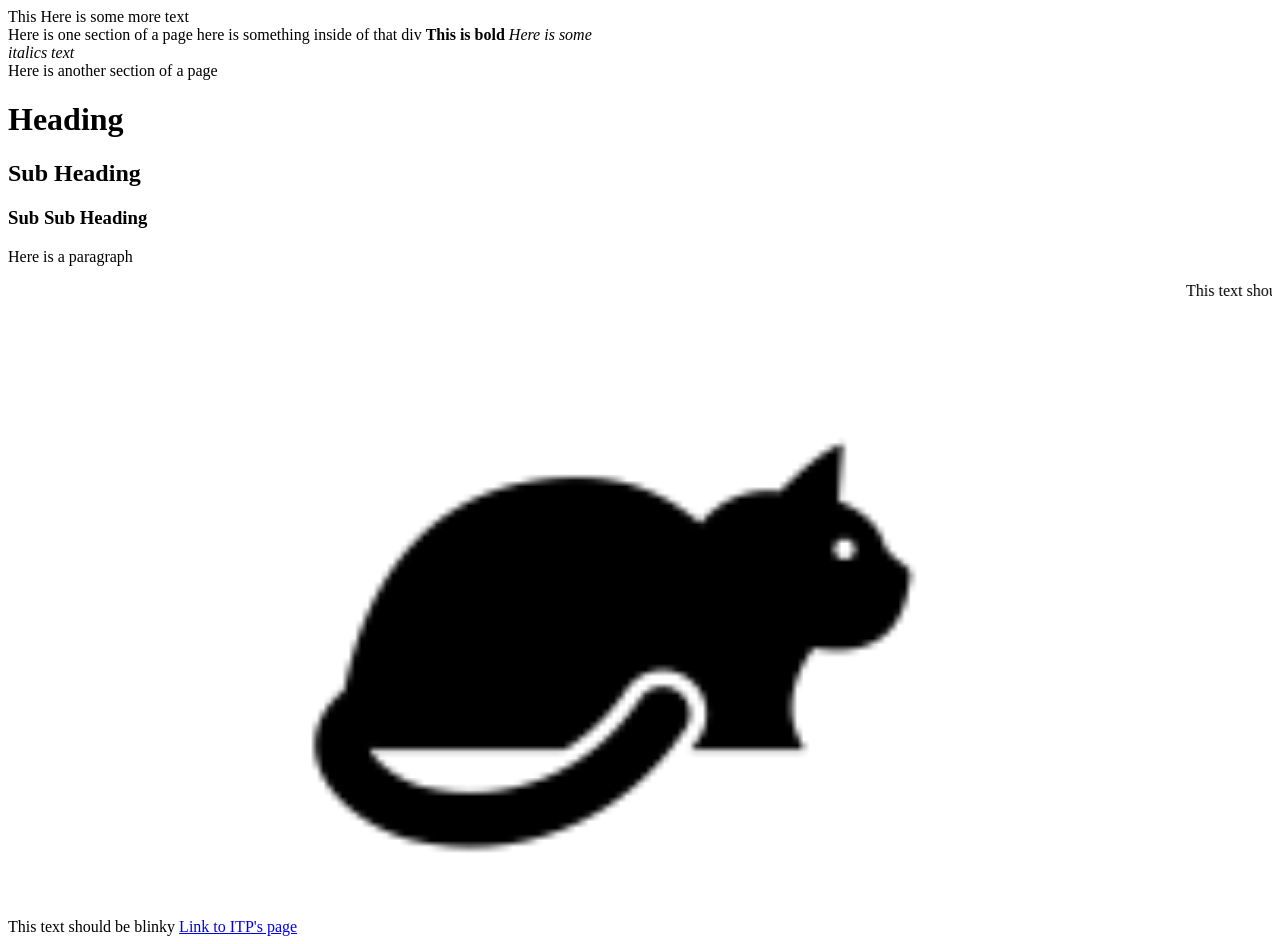
<file: week1/index.html>
<html>
    <head>
        <title>My first fun webpage</title>
    </head>
    <body>
		<!-- Anything written in here is a comment -->
		This  Here is some more text

		<div>
			Here is one section of a page

			<span>here is something inside of that div</span>
				<b>This is bold</b>
				<i>Here is some <br /> italics text</i>
		</div>
		
		<div>
			Here is another section of a page
		</div>

		<h1>Heading</h1>
		<h2>Sub Heading</h2>
		<h3>Sub Sub Heading</h3>

		<p>Here is a paragraph</p>

		<marquee>This text should scroll across the screen</marquee>

		<blink>This text should be blinky</blink>

		<a href="http://itp.nyu.edu">Link to ITP's page</a>

		<img src="cat.png" width="50%" />

    </body>
</html>
</file>
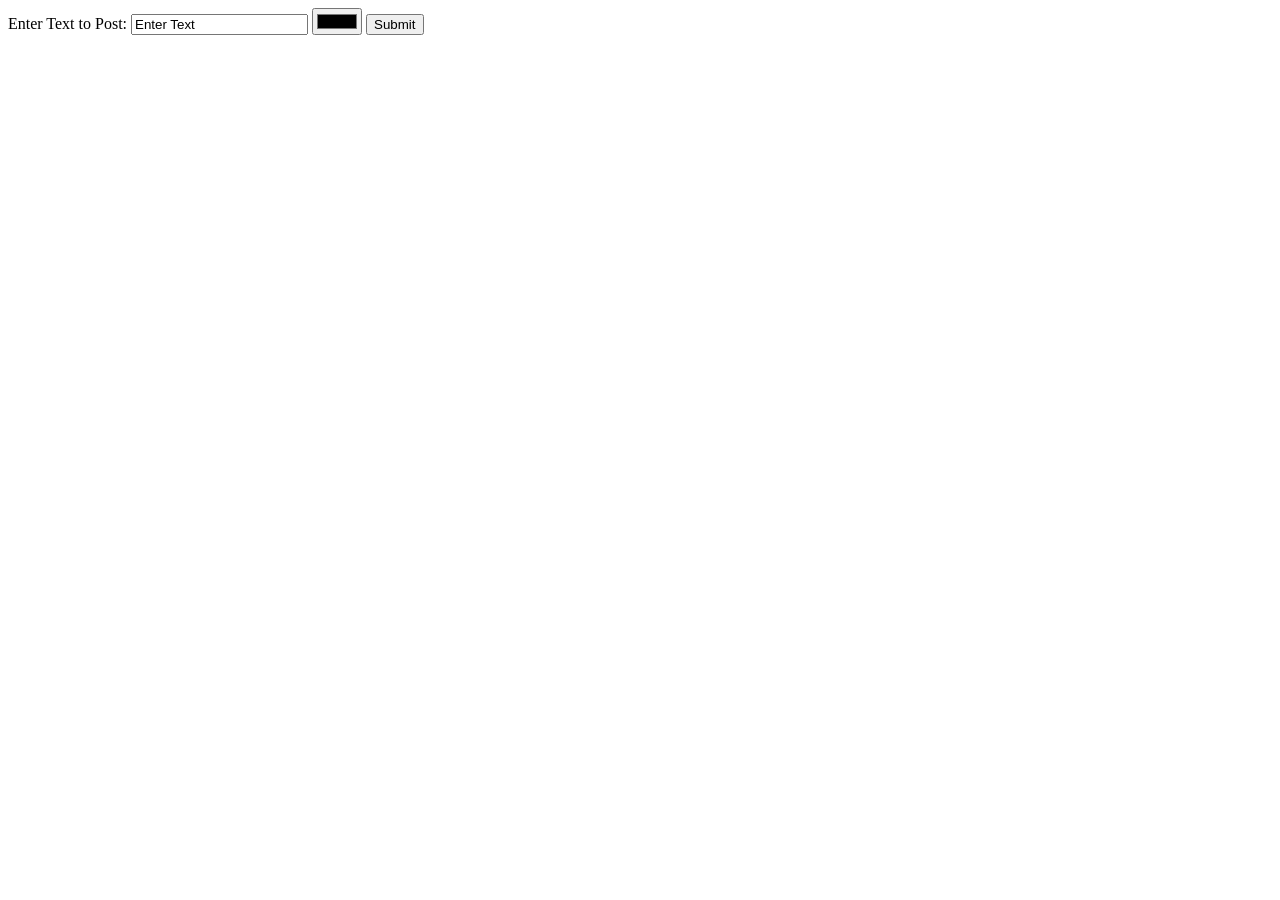
<file: week2/public/index.html>
<html>
    <head>
        <title>Fun Form</title>
    </head>
    <body>
        <form method="POST" action="/formdata">
            <label for="data">Enter Text to Post:</label>
            <input type="text" name="data" value="Enter Text">
            <input type="color" name="color">
            <input type="submit" name="submit" value="Submit">
        </form>
    </body>

</html>
</file>
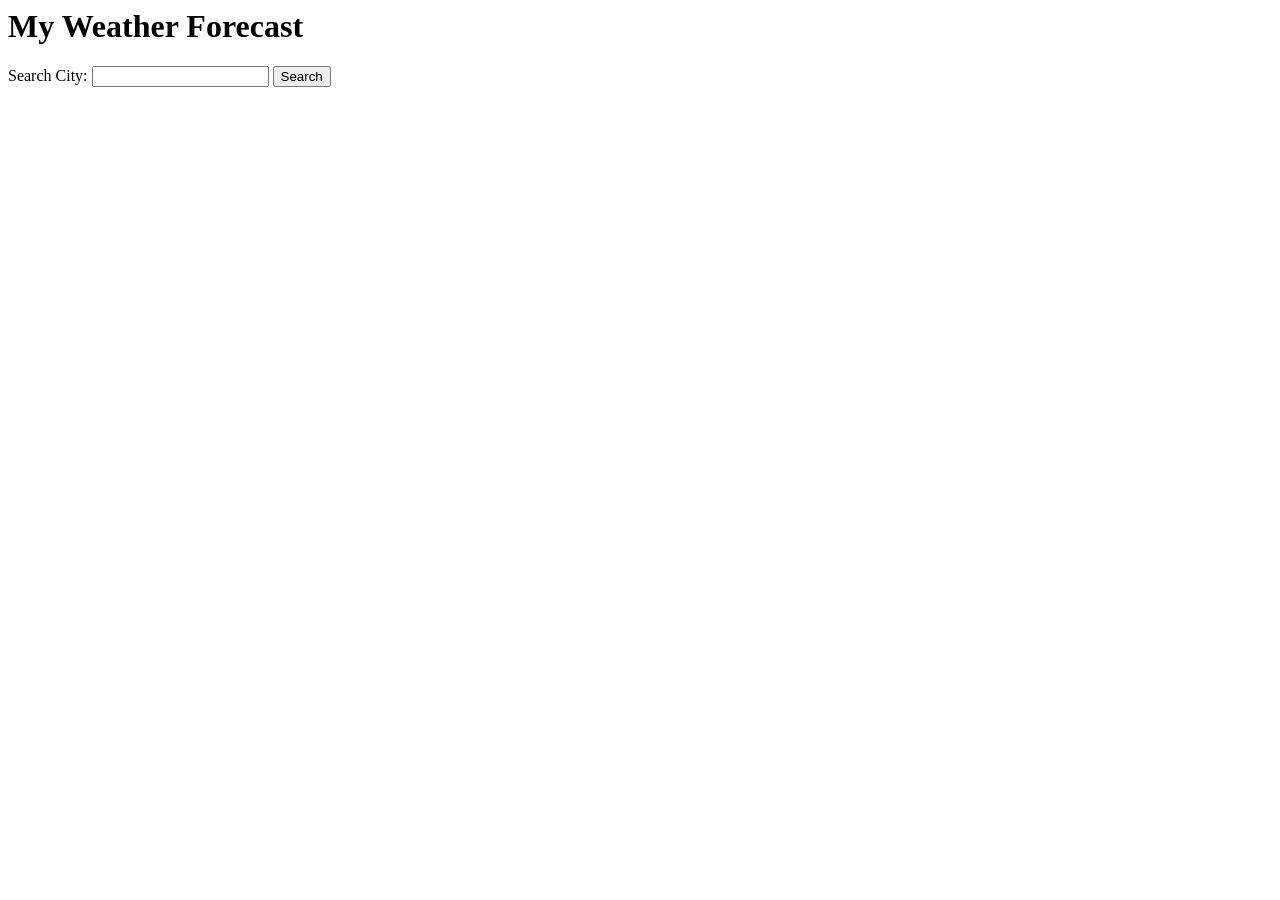
<file: week6/basicapifetch/index.html>
<html>
    <head>
        <script type="text/javascript">

            window.addEventListener('load', function() {

                var searchtext = document.getElementById('searchtext');
                var searchbutton = document.getElementById('searchbutton');
                searchbutton.addEventListener('click', function() {
                    searchWeather(searchtext.value);
                });

                function searchWeather(city) {
                    fetch('/weatherdata?city='+city)
                    .then(response => response.json())
                    .then(data => handleWeatherData(data));
                }

                function handleWeatherData(data) {
                    console.log(data);

                    document.getElementById("city").innerHTML = data.name;
                    document.getElementById("temp").innerHTML = data.main.temp;
                    document.getElementById("desc").innerHTML = data.weather[0].description;

                }

            });

        </script>
    </head>
    <body>
        <h1>My Weather Forecast</h1>
        <div id="city"></div>
        <div id="temp"></div>
        <div id="desc"></div>
        <div>
            Search City: <input type="text" id="searchtext"> <input type="button" id="searchbutton" value="Search">
        </div>
    </body>
</html>
</file>
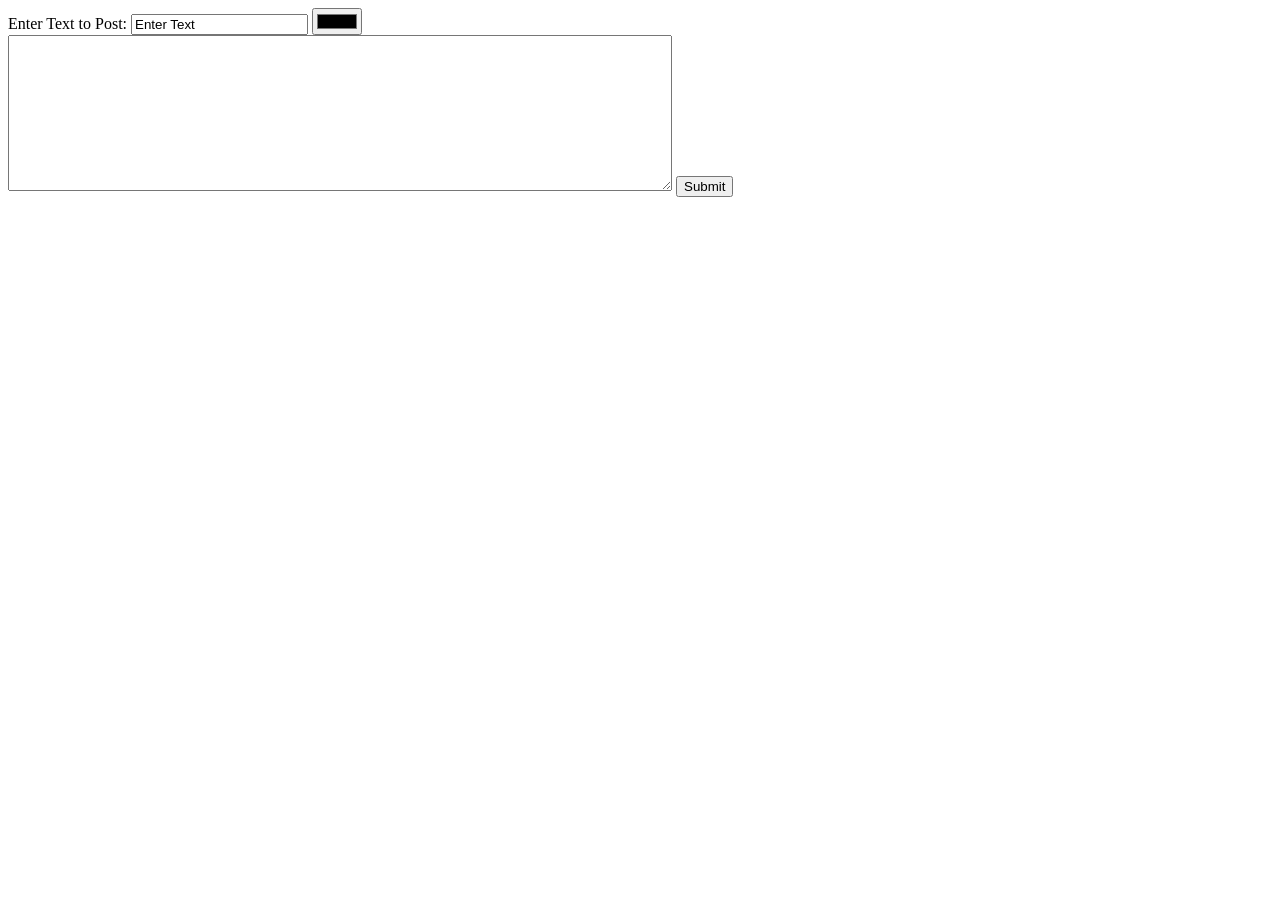
<file: week3/dbexample/public/index.html>
<html>
    <head>
        <title>Fun Form</title>
    </head>
    <body>
        <form method="POST" action="/formdata">
            <label for="data">Enter Text to Post:</label>
            <input type="text" name="data" value="Enter Text">
            <input type="color" name="color"> <br />
            <textarea name="longtext" cols="80" rows="10">

            </textarea>
            <input type="submit" name="submit" value="Submit">
        </form>
    </body>

</html>
</file>
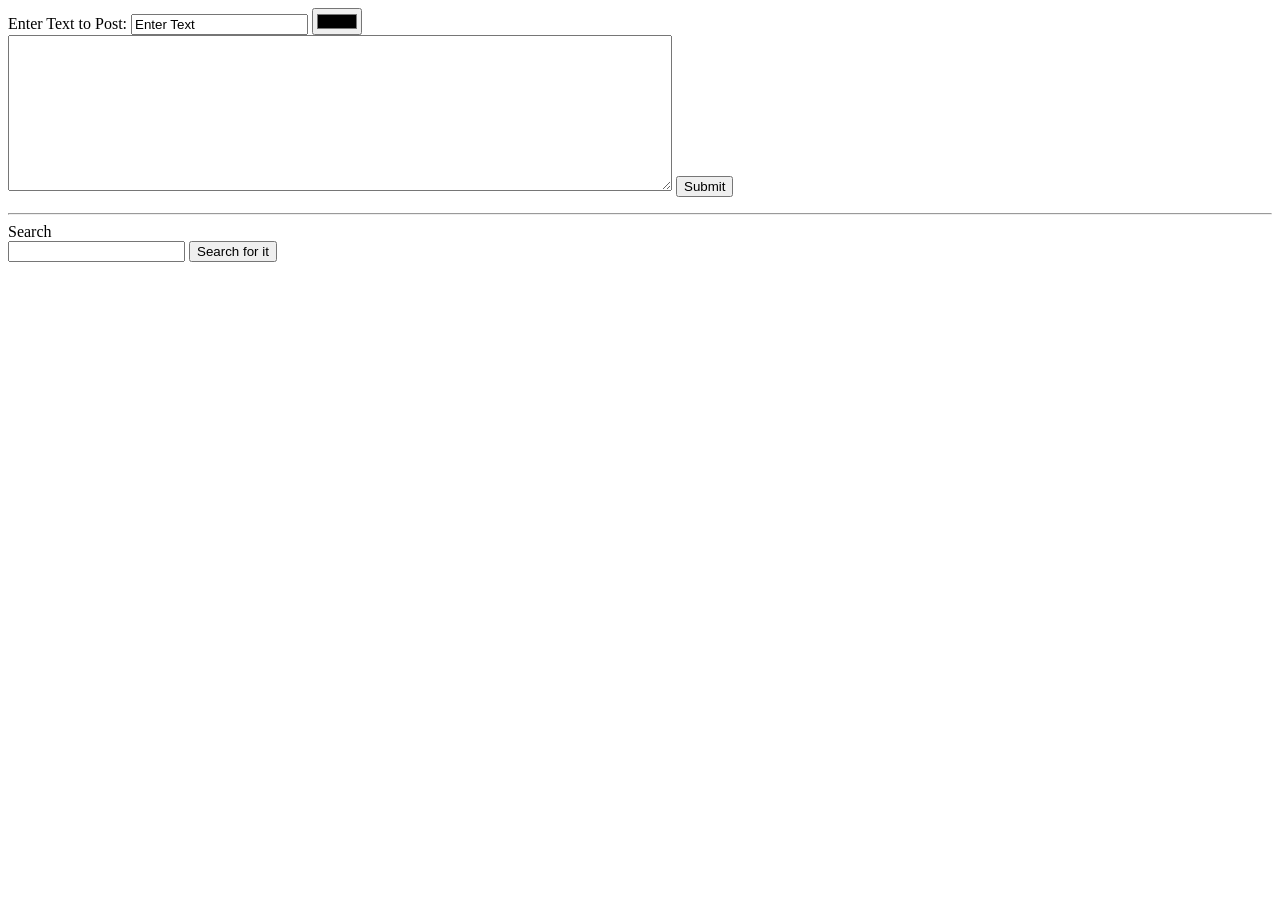
<file: week3/dbsearch/public/index.html>
<html>
    <head>
        <title>Fun Form</title>
    </head>
    <body>
        <form method="POST" action="/formdata">
            <label for="data">Enter Text to Post:</label>
            <input type="text" name="data" value="Enter Text">
            <input type="color" name="color"> <br />
            <textarea name="longtext" cols="80" rows="10">

            </textarea>
            <input type="submit" name="submit" value="Submit">
        </form>
        <hr />
        <div>
            Search 
            <form method="GET" action="/search">
                <input type="text" name="q">
                <input type="submit" value="Search for it">
            </form>

        </div>

    </body>

</html>
</file>
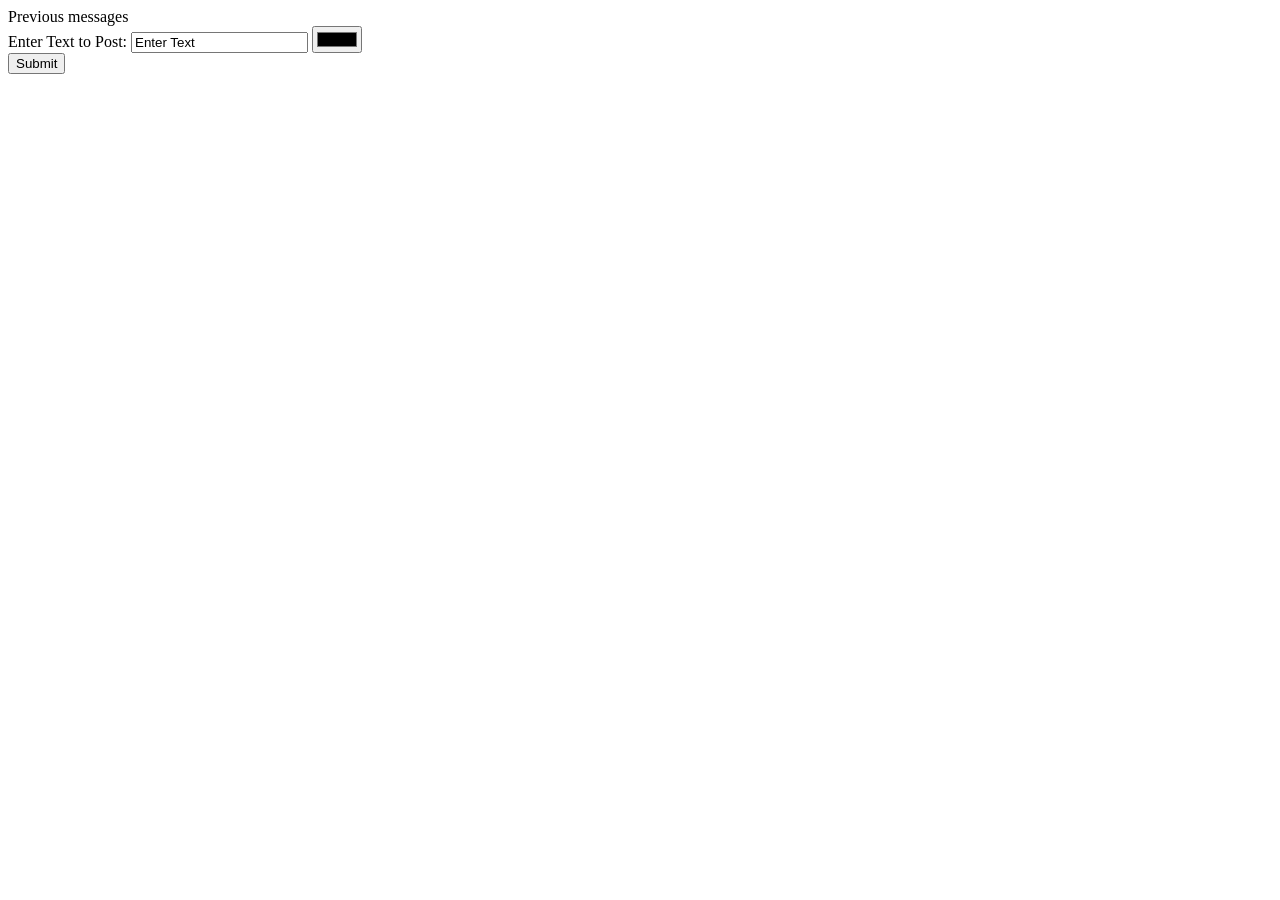
<file: week4/ajaxexample/public/index.html>
<html>
    <head>
        <title>Fun Form</title>
        <script type="text/javascript">
        
            var messages = null;
            var submit = null;
            var text = null;
            var color = null;

            window.addEventListener('load', function() {
                messages = document.getElementById('messages');
                submit = document.getElementById('submit');
                submit.addEventListener('click', sendData);
                text = document.getElementById('text');
                color = document.getElementById('color');
            });

            function sendData() {
                fetch('/formdata?text='+text.value+'&color='+color.value)
                .then(response => response.json())
                .then(data => populateMessages(data));
            }

            function populateMessages(newmessages) {
                messages.innerHTML = "";
                for (var i = 0; i < newmessages.length; i++)
                {
                    messages.innerHTML = messages.innerHTML + newmessages[i].text + "<br />";
                }
            } 

        </script>
    </head>
    <body>
        <div id="messages">
            Previous messages
        </div>

        <form>
            <label for="data">Enter Text to Post:</label>
            <input type="text" id="text" name="data" value="Enter Text">
            <input type="color" id="color" name="color"> <br />
            <input type="button" id="submit" name="submit" value="Submit">
        </form>
    </body>

</html>
</file>
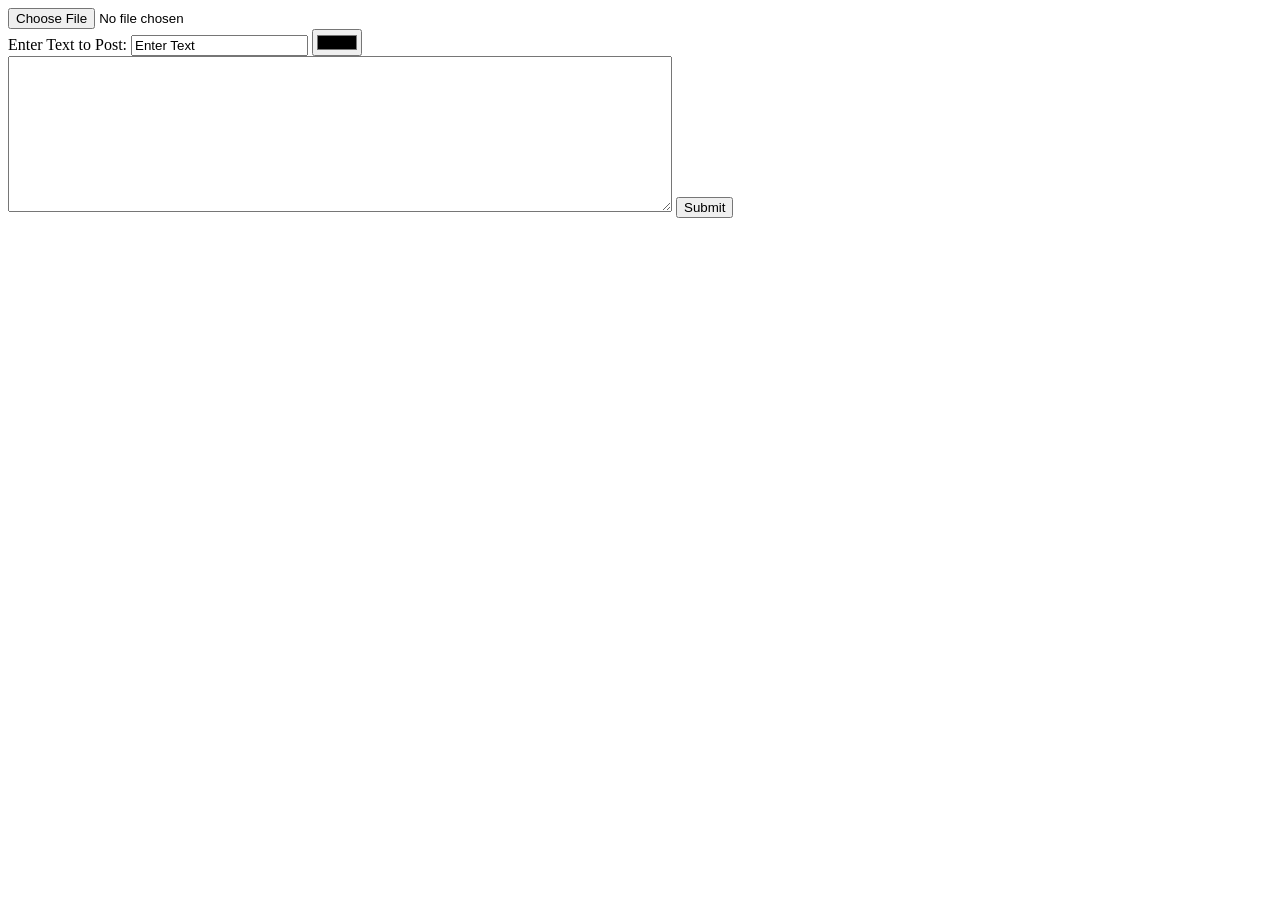
<file: week5/fileupload/public/index.html>
<html>
    <head>
        <title>Fun Form</title>
    </head>
    <body>
        <form method="POST" action="/formdata" enctype="multipart/form-data">
            <input type="file" name="photo"><br />
            <label for="data">Enter Text to Post:</label>
            <input type="text" name="data" value="Enter Text">
            <input type="color" name="color"> <br />
            <textarea name="longtext" cols="80" rows="10">

            </textarea>
            <input type="submit" name="submit" value="Submit">
        </form>
    </body>

</html>
</file>
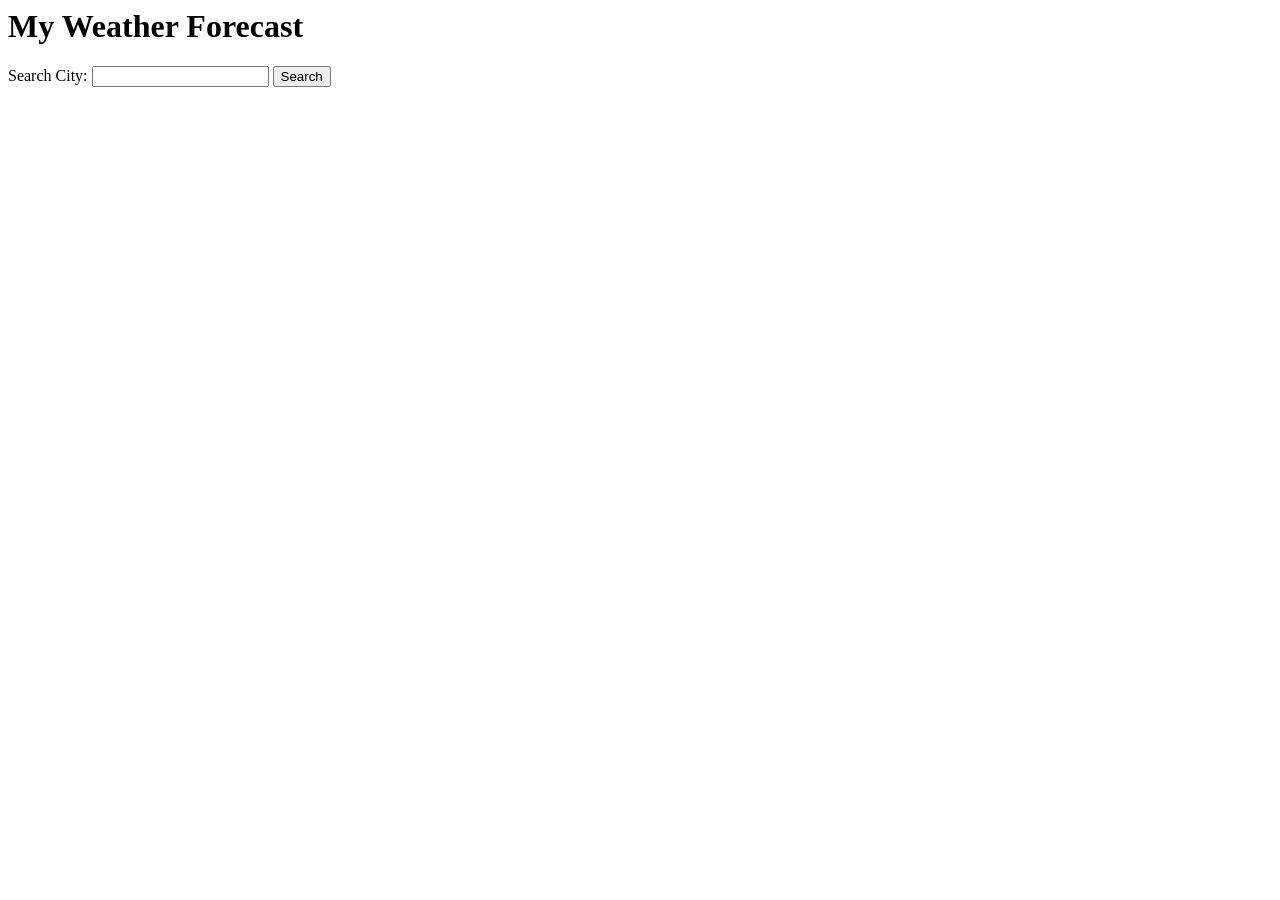
<file: week6/basicapifetch/public/index.html>
<html>
    <head>
        <script type="text/javascript">

            window.addEventListener('load', function() {

                var searchtext = document.getElementById('searchtext');
                var searchbutton = document.getElementById('searchbutton');
                searchbutton.addEventListener('click', function() {
                    searchWeather(searchtext.value);
                });

                function searchWeather(city) {
                    fetch('http://localhost/weatherdata?city='+city)
                    .then(response => response.json())
                    .then(data => handleWeatherData(data));
                }

                function handleWeatherData(data) {
                    console.log(data);

                    document.getElementById("city").innerHTML = data.name;
                    document.getElementById("temp").innerHTML = data.main.temp;
                    document.getElementById("desc").innerHTML = data.weather[0].description;

                }

            });

        </script>
    </head>
    <body>
        <h1>My Weather Forecast</h1>
        <div id="city"></div>
        <div id="temp"></div>
        <div id="desc"></div>
        <div>
            Search City: <input type="text" id="searchtext"> <input type="button" id="searchbutton" value="Search">
        </div>
    </body>
</html>
</file>
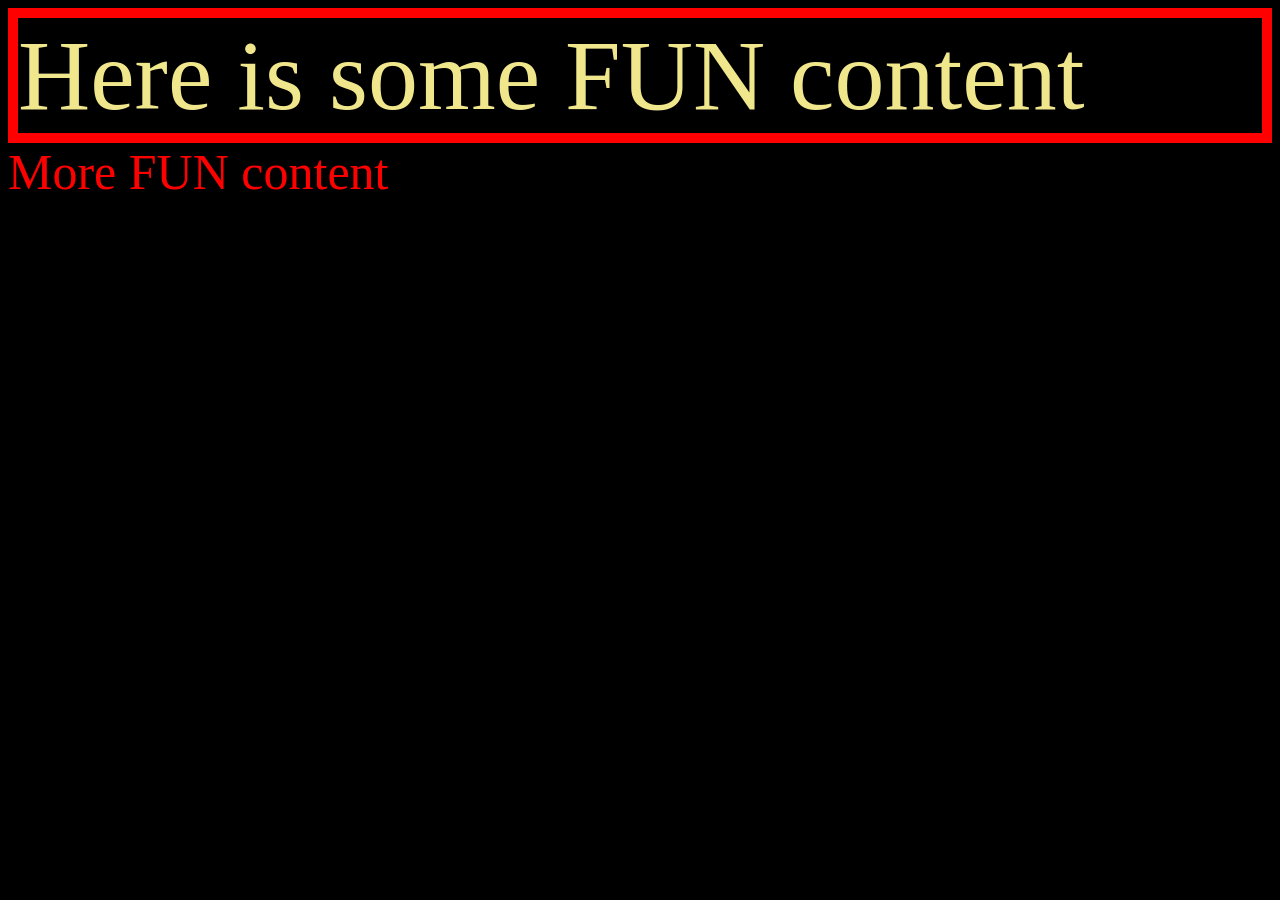
<file: week1/css_basics.html>
<html>
    <head>
        <title>My Fun CSS STuffs</title>
    </head>
    <body style="background-color: black;">
        <div style="color:khaki; font-size: 100px; border: 10px solid red;">Here is some FUN content</div>
        <div style="color: red; font-size: 50px;">More FUN content</div>
    </body>
</html>
</file>
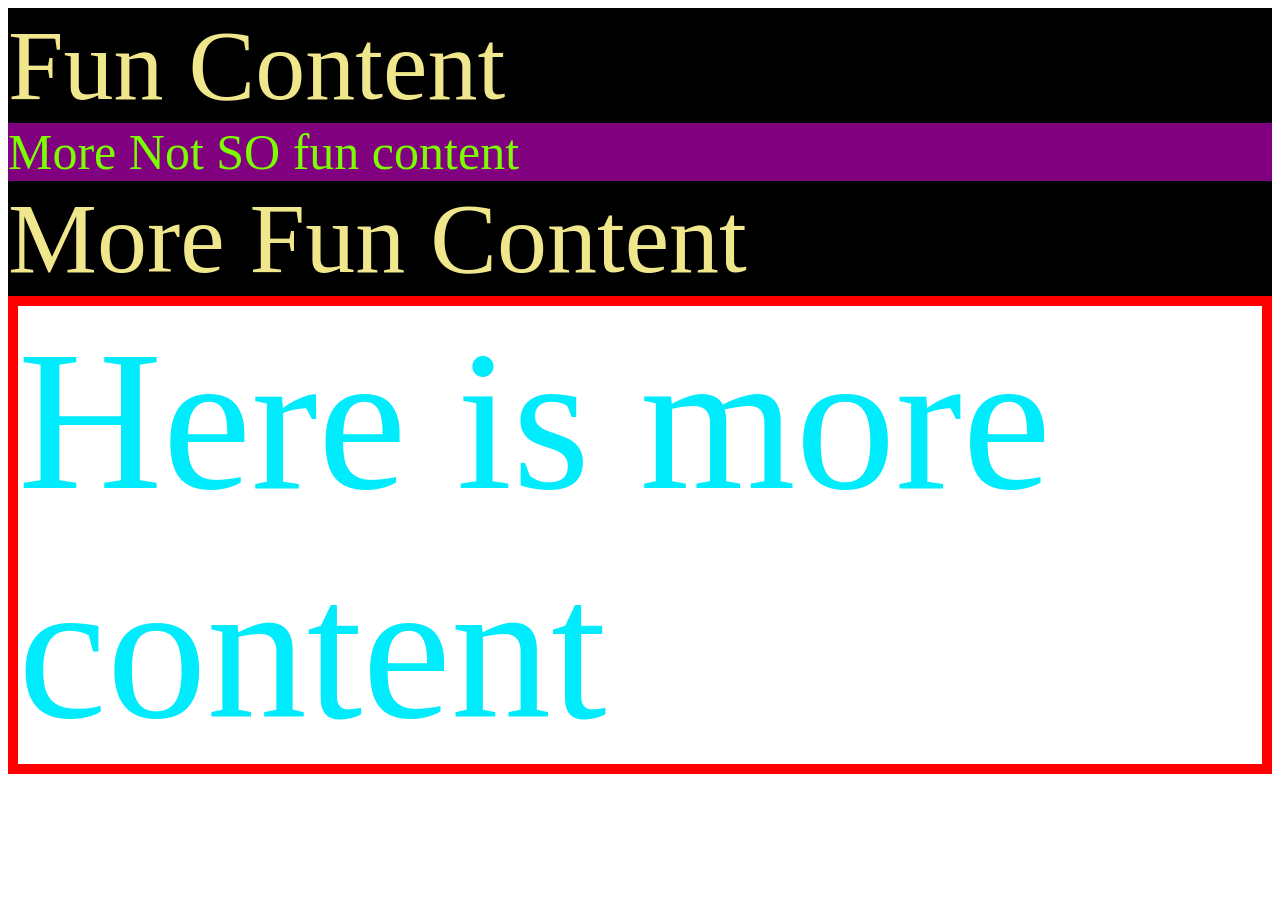
<file: week1/css_divisions.html>
<html>
    <head>
        <title>CSS Take 2</title>
        <link rel="stylesheet" href="funstyles.css" />

    </head>
    <body>
        <div class="fun">Fun Content</div>
        <div class="notfun">More Not SO fun content</div>
        <div class="fun">More Fun Content</div>
        <div id="uniqueelement1">Here is more content</div>
    </body>

</html>
</file>
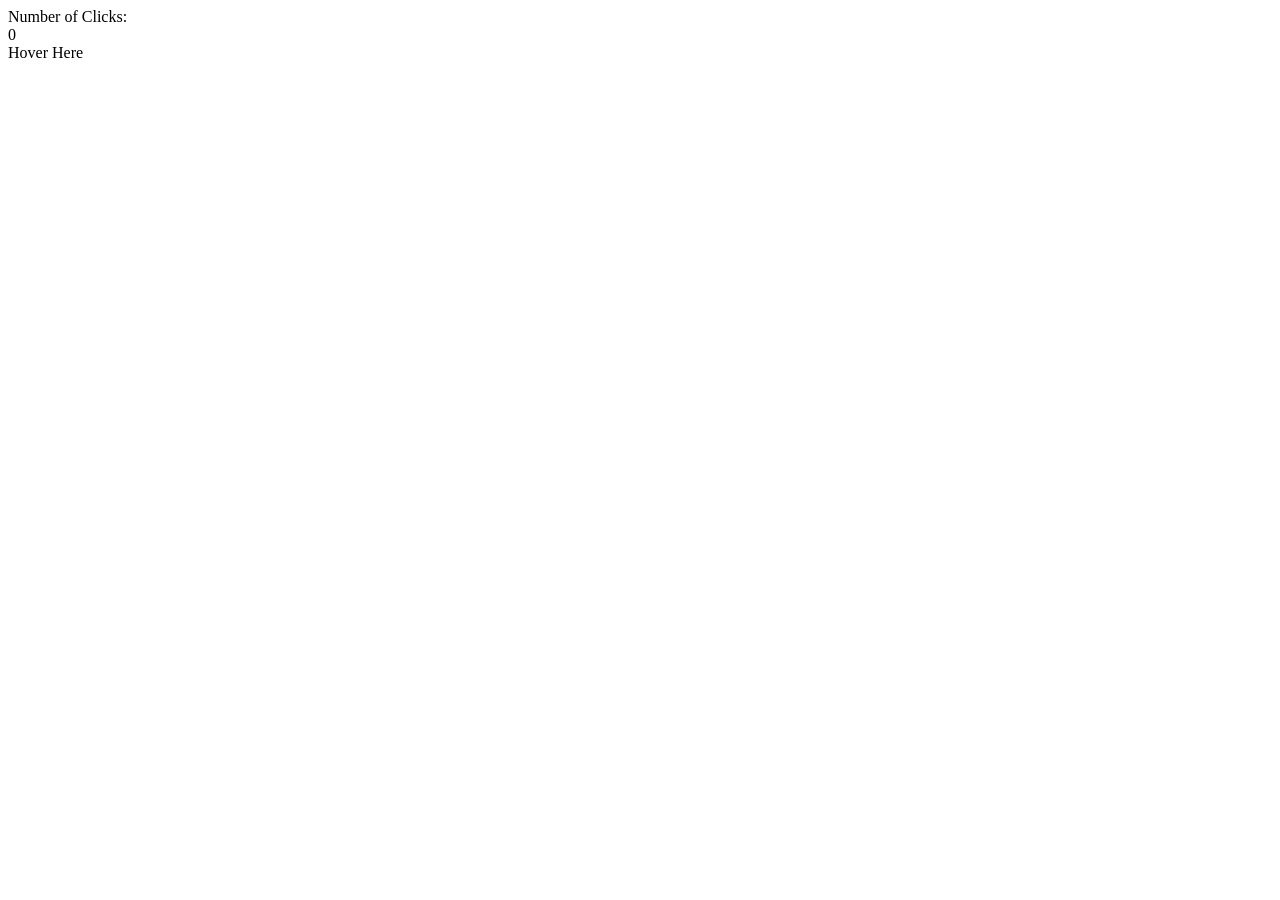
<file: week1/javascript_dom_basics.html>
<html>
    <head>
        <title>Fun with the DOM</title>
        <script type="text/javascript">
            let clicks = 0;

            window.addEventListener('load', init);

            function init() {
                document.body.addEventListener('click', clickCalled);
                document.getElementById("mouseoverelement").addEventListener('mousemove', clickCalled);

                function clickCalled() {
                    clicks++;
                    console.log(clicks);

                    let clicksElement = document.getElementById("clicks");
                    clicksElement.innerHTML = clicks;
                    
                    
                    clicksElement.style.fontSize = clicks + "px";
                }
            }
        </script>
    </head>
    <body>
        <div>Number of Clicks:</div>
        <div id="clicks">0</div>
        <div id="mouseoverelement">Hover Here</div>
    </body>
</html>
</file>
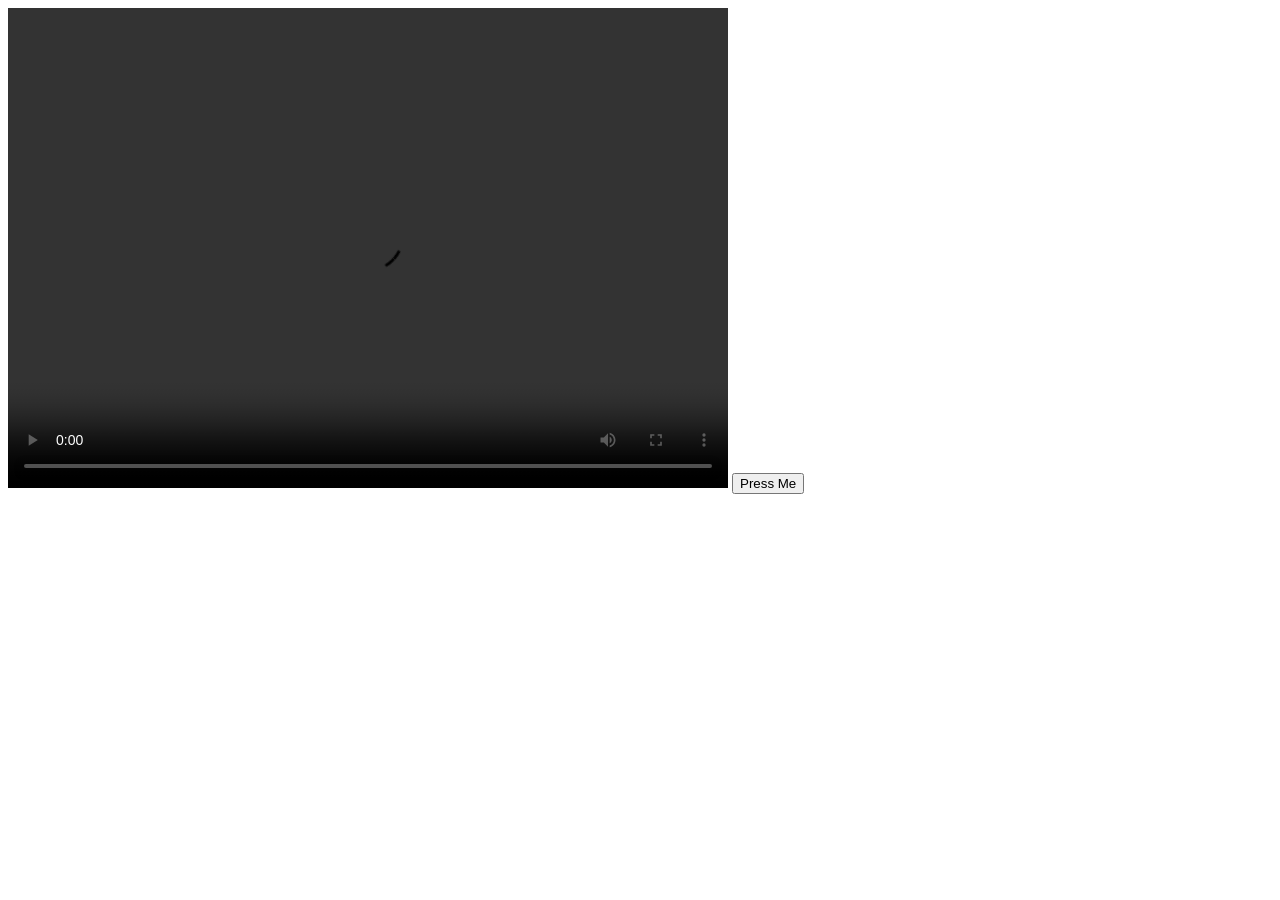
<file: week5/html5_media_js_dom/media.html>
<html>
    <head>
        <script type="text/javascript">

            var videoHidden = false;

            window.addEventListener('load', function() {
                var video = document.getElementById("myfunvideo");
                console.log(video);

                video.addEventListener("mouseover", function() {
                    // video.width = video.width/2;
                    // video.height = video.height/2;
                    video.playbackRate = 2;
                });

                video.addEventListener("mouseout", function() {
                    video.playbackRate = .5;
                });

                var pressButton = document.getElementById('press');
                pressButton.addEventListener('click',function() {
                    if (!videoHidden) {
                        video.style.display = "none";

                        video.pause();

                    } else {
                        video.style.display = "block";
                        video.controls = false;
                        video.loop = true;

                        video.addEventListener('ended', function() {
                            document.body.innerHTML += "Video is over";
                        });

                        video.addEventListener('timeupdate', function(evt) {
                            console.log(video.currentTime);
                            if (video.currentTime < .200) {
                                document.body.style.background = "red";
                            } else if (video.currentTime < .3) {
                                document.body.style.background = "orange";
                            } else if (video.currentTime < .4) {
                                document.body.style.background = "yellow";
                            } else if (video.currentTime < .5) {
                                document.body.style.background = "green";
                            } else if (video.currentTime < .6) {
                                document.body.style.background = "blue";
                            } else if (video.currentTime < .7) {
                                document.body.style.background = "indigo";
                            }
                        });

                        video.play();
                        //video.loop = true;


                    }
                    videoHidden = !videoHidden;
                });

            });
        </script>
    </head>
    <body>
        <video id="myfunvideo" width="720" height="480" controls src="video.mp4"></video>
        <input type="button" id="press" value="Press Me">
    </body>
</html>
</file>
<file: week1/funstyles.css>
.fun {
    color:khaki; 
    background-color: black; 
    font-size:100px;
}

.notfun {
    color:lawngreen; 
    background-color: purple; 
    font-size: 50px;
}

#uniqueelement1 {
    color:rgb(0, 235, 252); 
    font-size: 200px;
    border: red solid 10px;
}
</file>
